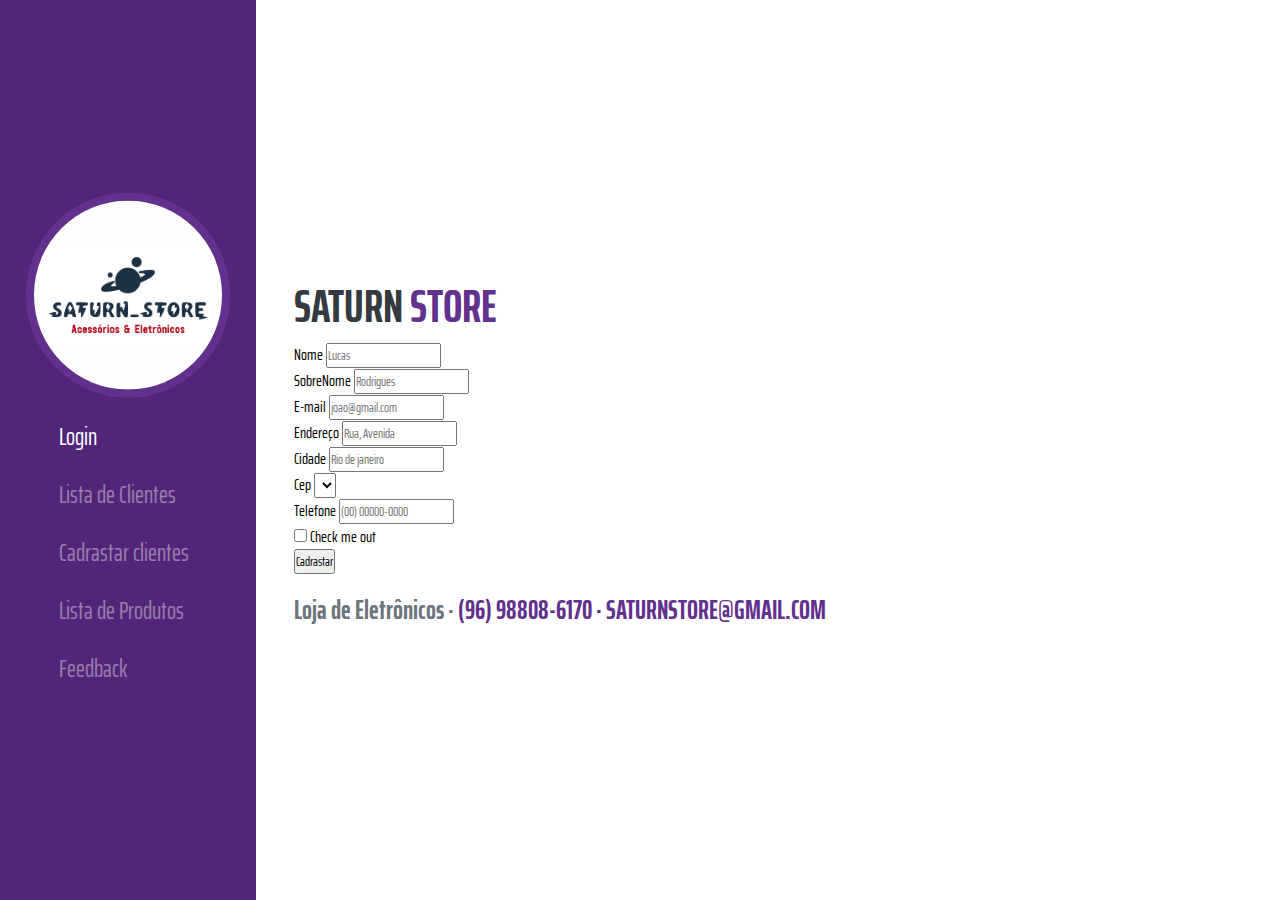
<file: Cadrasto de clientes/index.html>
<html>
    <head> 
        <meta charset="utf-8">
        <link href="https://fonts.googleapis.com/css2?family=Saira+Extra+Condensed:wght@400;500;700&display=swap" rel="stylesheet">
        <link href="../style.css" rel="stylesheet">
        <link href="https://cdnjs.cloudflare.com/ajax/libs/font-awesome/5.13.1/css/all.min.css" rel="stylesheet">
        <link href="https://cdn.jsdelivr.net/npm/bootstrap@5.1.1/dist/css/bootstrap.min.css" rel="stylesheet" integrity="sha384-F3w7mX95PdgyTmZZMECAngseQB83DfGTowi0iMjiWaeVhAn4FJkqJByhZMI3AhiU" crossorigin="anonymous">
    </head>
    <body>
      
      <div class="parent">

      <div class="sidebar">

        <div class="sidebar-pos">
            <div class="img-sidebar">
              <img src="../logo.jpg" />
            </div><!--img-->

            <div class="menu">
              <a class="selected" href="../Login/index.html">Login</a>
              <a href="../Lista de clientes/index.html">Lista de Clientes</a>
              <a href="../Cadrasto de clientes/index.html">Cadrastar clientes</a>
              <a href="../Lista de Produtos/index.html">Lista de Produtos</a>
              <a href="../Feedback/index.html">Feedback</a>
            </div><!--menu-->
        </div><!--sidebar-pos-->

      </div><!--sidebar-->

      <div class="content">

        <section class="descricao">
          <h2>SATURN <span>STORE</span></h2>

          <form class="row g-3">
            <div class="col-md-6">
              <label for="inputEmail4" class="form-label">Nome</label>
              <input type="email" class="form-control" id="inputEmail4" placeholder="Lucas">
            </div>
            <div class="col-md-6">
              <label for="inputPassword4" class="form-label">SobreNome</label>
              <input type="password" class="form-control" id="inputPassword4" placeholder="Rodrigues">
            </div>
            <div class="col-12">
              <label for="inputAddress" class="form-label">E-mail</label>
              <input type="text" class="form-control" id="inputAddress" placeholder="joao@gmail.com">
            </div>
            <div class="col-12">
              <label for="inputAddress2" class="form-label">Endereço</label>
              <input type="text" class="form-control" id="inputAddress2" placeholder="Rua, Avenida">
            </div>
            <div class="col-md-6">
              <label for="inputCity" class="form-label">Cidade</label>
              <input type="text" class="form-control" id="inputCity" placeholder="Rio de janeiro">
            </div>
            <div class="col-md-4">
              <label for="inputState" class="form-label">Cep</label>
              <select id="inputState" class="form-control" id="inputCep" placeholder="00.000-00">
              </select>
            </div>
            <div class="col-md-2">
              <label for="inputZip" class="form-label">Telefone</label>
              <input type="text" class="form-control" id="inputZip" placeholder="(00) 00000-0000">
            </div>
            <div class="col-12">
              <div class="form-check">
                <input class="form-check-input" type="checkbox" id="gridCheck">
                <label class="form-check-label" for="gridCheck">
                  Check me out
                </label>
              </div>
            </div>
            <div class="col-12">
              <button type="submit" class="btn btn-primary">Cadrastar</button>
            </div>
          </form>

          <h3>Loja de Eletrônicos · <span>(96) 98808-6170 · SATURNSTORE@GMAIL.COM</span></h3>
          
       
        </section>
       


      </div><!--content-->

    </div><!--parent-->
    
    </body>
  
</html>
</file>
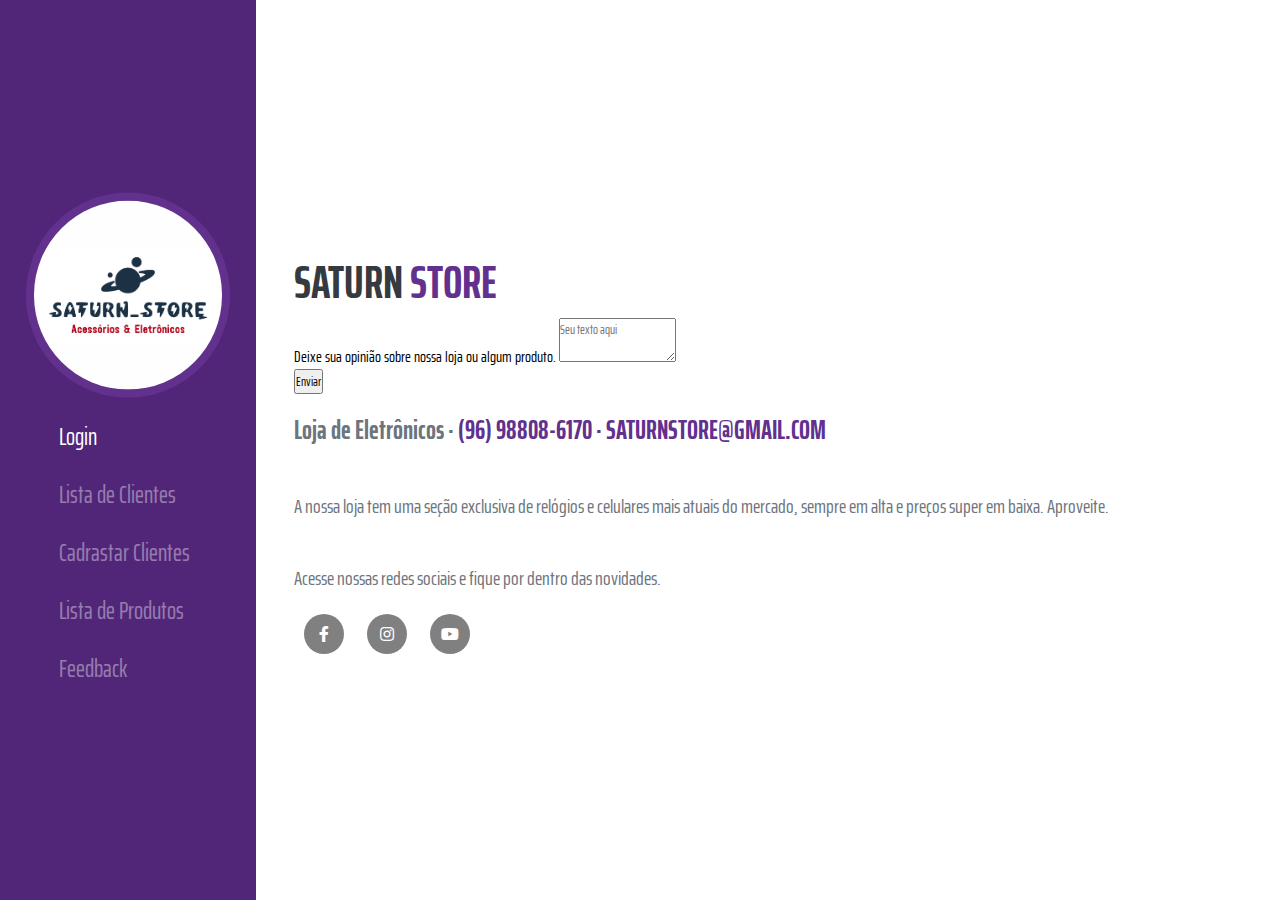
<file: Feedback/index.html>
<html>
    <head> 
        <meta charset="utf-8">
        <link href="https://fonts.googleapis.com/css2?family=Saira+Extra+Condensed:wght@400;500;700&display=swap" rel="stylesheet">
        <link href="../style.css" rel="stylesheet">
        <link href="https://cdnjs.cloudflare.com/ajax/libs/font-awesome/5.13.1/css/all.min.css" rel="stylesheet">
        <link href="https://cdn.jsdelivr.net/npm/bootstrap@5.1.1/dist/css/bootstrap.min.css" rel="stylesheet" integrity="sha384-F3w7mX95PdgyTmZZMECAngseQB83DfGTowi0iMjiWaeVhAn4FJkqJByhZMI3AhiU" crossorigin="anonymous">
    </head>
    <body>
      
      <div class="parent">

      <div class="sidebar">

        <div class="sidebar-pos">
            <div class="img-sidebar">
              <img src="../logo.jpg" />
            </div><!--img-->

            <div class="menu">
              <a class="selected" href="../Login/index.html">Login</a>
              <a href="../Lista de clientes/index.html">Lista de Clientes</a>
              <a href="../Cadrasto de clientes/index.html">Cadrastar Clientes</a>
              <a href="../Lista de Produtos/index.html">Lista de Produtos</a>
              <a href="../Feedback/index.html">Feedback</a>
            </div><!--menu-->
        </div><!--sidebar-pos-->

      </div><!--sidebar-->

      <div class="content">

        <section class="descricao">
          <h2>SATURN <span>STORE</span></h2>

          <form class="was-validated">
            <div class="mb-3">
              <label for="validationTextarea" class="form-label">Deixe sua opinião sobre nossa loja ou algum produto.</label>
              <textarea class="form-control is-invalid" id="validationTextarea" placeholder="Seu texto aqui" required></textarea>
              <div class="invalid-feedback">
              </div>
            </div>
          
            <div class="col-12">
                <button type="submit" class="btn btn-primary">Enviar</button>
              </div>
  
          
          </form>

          <h3>Loja de Eletrônicos · <span>(96) 98808-6170 · SATURNSTORE@GMAIL.COM</span></h3>
          <p>A nossa loja tem uma seção exclusiva de relógios e celulares mais atuais do mercado, sempre em alta e preços super em baixa. Aproveite.</p>
          <p>Acesse nossas redes sociais e fique por dentro das novidades.</p>
          
          <div class="icons-social">
            <a href=""><i class="fab fa-facebook-f"></i></a>
            <a href=""><i class="fab fa-instagram"></i></a>
            <a href=""><i class="fab fa-youtube"></i></a>
          </div><!--icons-social-->
       
        </section>
       


      </div><!--content-->

    </div><!--parent-->
    
    </body>
  
</html>
</file>
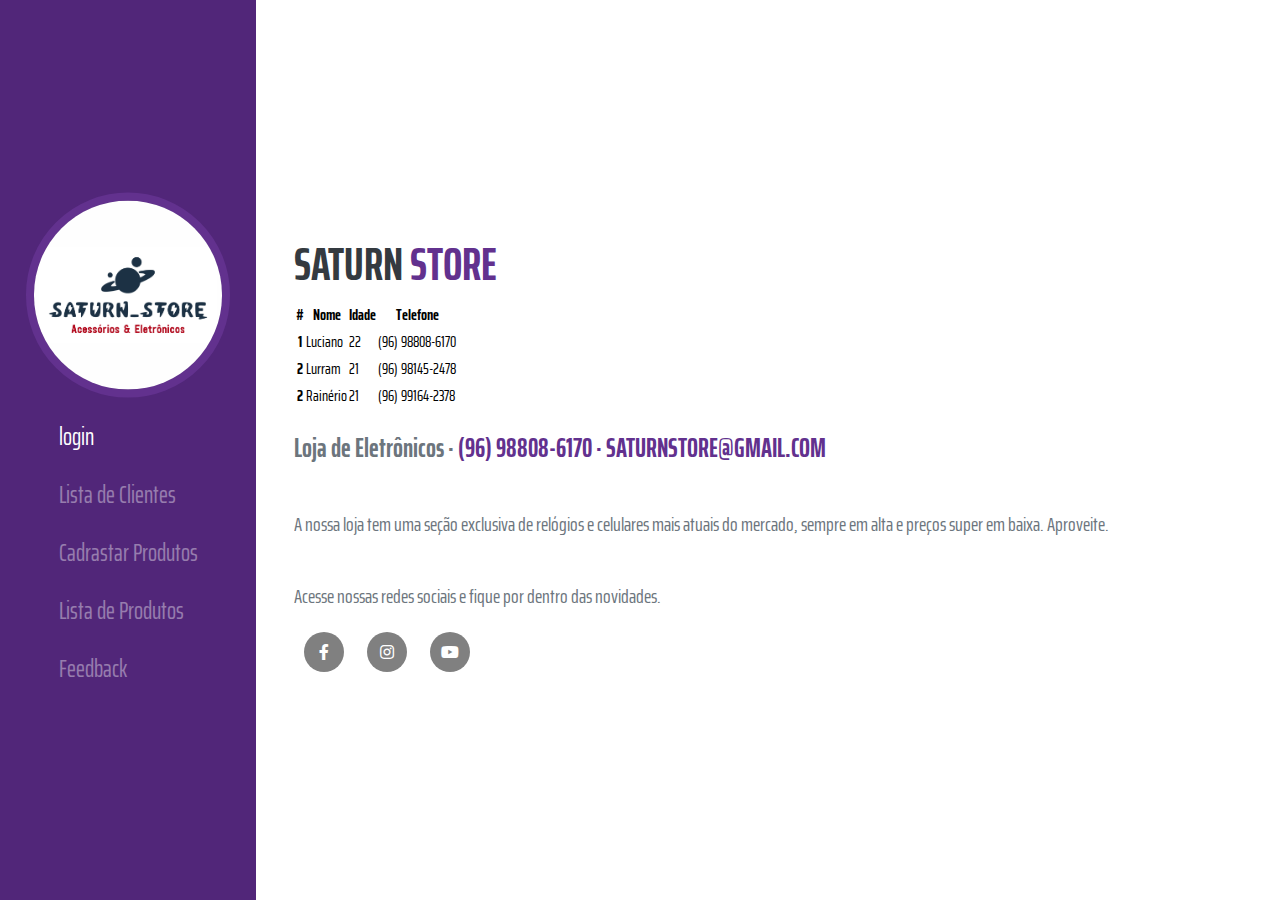
<file: Lista de clientes/index.html>
<html>
    <head> 
        <meta charset="utf-8">
        <link href="https://fonts.googleapis.com/css2?family=Saira+Extra+Condensed:wght@400;500;700&display=swap" rel="stylesheet">
        <link href="../style.css" rel="stylesheet">
        <link href="https://cdnjs.cloudflare.com/ajax/libs/font-awesome/5.13.1/css/all.min.css" rel="stylesheet">
        <link href="https://cdn.jsdelivr.net/npm/bootstrap@5.1.1/dist/css/bootstrap.min.css" rel="stylesheet" integrity="sha384-F3w7mX95PdgyTmZZMECAngseQB83DfGTowi0iMjiWaeVhAn4FJkqJByhZMI3AhiU" crossorigin="anonymous">
    </head>
    <body>
      
      <div class="parent">

      <div class="sidebar">

        <div class="sidebar-pos">
            <div class="img-sidebar">
              <img src="../logo.jpg" />
            </div><!--img-->

            <div class="menu">
              <a class="selected" href="../Login/index.html">login</a>
              <a href="../Lista de clientes/index.html">Lista de Clientes</a>
              <a href="../Cadrasto de clientes/index.html">Cadrastar Produtos</a>
              <a href="../Lista de Produtos/index.html">Lista de Produtos</a>
              <a href="../Feedback/index.html">Feedback</a>
            </div><!--menu-->
        </div><!--sidebar-pos-->

      </div><!--sidebar-->

      <div class="content">

        <section class="descricao">
          <h2>SATURN <span>STORE</span></h2>

          <table class="table table-striped">
            <thead>
              <tr>
                <th scope="col">#</th>
                <th scope="col">Nome</th>
                <th scope="col">Idade</th>
                <th scope="col">Telefone</th>
              </tr>
            </thead>
            <tbody>
              <tr>
                <th scope="row">1</th>
                <td>Luciano</td>
                <td>22</td>
                <td>(96) 98808-6170</td>
              </tr>
              <tr>
                <th scope="row">2</th>
                <td>Lurram</td>
                <td>21</td>
                <td>(96) 98145-2478</td>
              </tr>
                <th scope="row">2</th>
                <td>Rainério</td>
                <td>21</td>
                <td>(96) 99164-2378</td>
              <tr>
                
              </tr>
            </tbody>
          </table>
      
          <h3>Loja de Eletrônicos · <span>(96) 98808-6170 · SATURNSTORE@GMAIL.COM</span></h3>
          <p>A nossa loja tem uma seção exclusiva de relógios e celulares mais atuais do mercado, sempre em alta e preços super em baixa. Aproveite.</p>
          <p>Acesse nossas redes sociais e fique por dentro das novidades.</p>
          
          <div class="icons-social">
            <a href=""><i class="fab fa-facebook-f"></i></a>
            <a href=""><i class="fab fa-instagram"></i></a>
            <a href=""><i class="fab fa-youtube"></i></a>
          </div><!--icons-social-->
       
        </section>
       


      </div><!--content-->

    </div><!--parent-->
    
    </body>
  
</html>
</file>
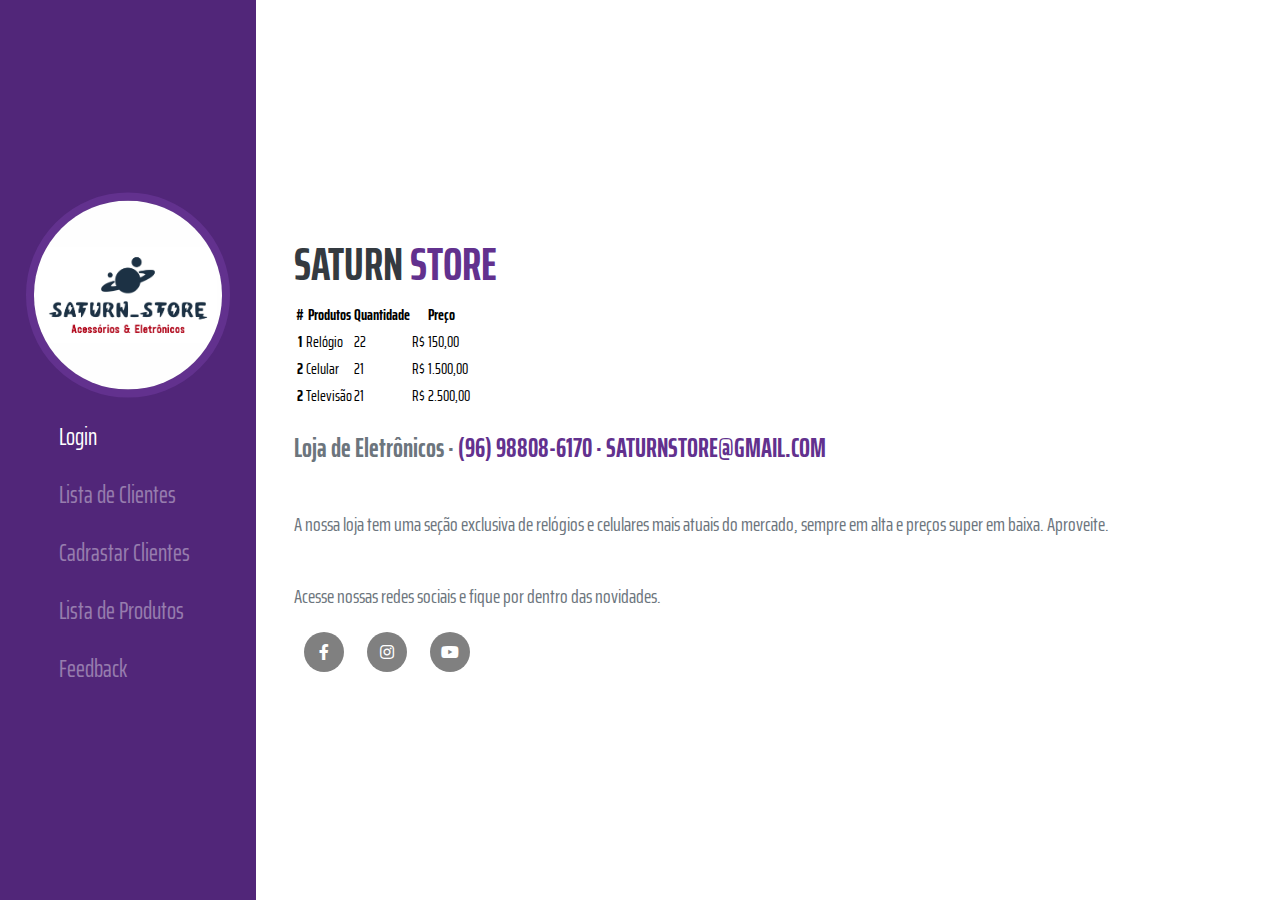
<file: Lista de Produtos/index.html>
<html>
    <head> 
        <meta charset="utf-8">
        <link href="https://fonts.googleapis.com/css2?family=Saira+Extra+Condensed:wght@400;500;700&display=swap" rel="stylesheet">
        <link href="../style.css" rel="stylesheet">
        <link href="https://cdnjs.cloudflare.com/ajax/libs/font-awesome/5.13.1/css/all.min.css" rel="stylesheet">
        <link href="https://cdn.jsdelivr.net/npm/bootstrap@5.1.1/dist/css/bootstrap.min.css" rel="stylesheet" integrity="sha384-F3w7mX95PdgyTmZZMECAngseQB83DfGTowi0iMjiWaeVhAn4FJkqJByhZMI3AhiU" crossorigin="anonymous">
    </head>
    <body>
      
      <div class="parent">

      <div class="sidebar">

        <div class="sidebar-pos">
            <div class="img-sidebar">
              <img src="../logo.jpg" />
            </div><!--img-->

            <div class="menu">
              <a class="selected" href="../Login/index.html">Login</a>
              <a href="../Lista de clientes/index.html">Lista de Clientes</a>
              <a href="../Cadrasto de clientes/index.html">Cadrastar Clientes</a>
              <a href="../Lista de Produtos/index.html">Lista de Produtos</a>
              <a href="../Feedback/index.html">Feedback</a>
            </div><!--menu-->
        </div><!--sidebar-pos-->

      </div><!--sidebar-->

      <div class="content">

        <section class="descricao">
          <h2>SATURN <span>STORE</span></h2>

          <table class="table table-striped">
            <thead>
              <tr>
                <th scope="col">#</th>
                <th scope="col">Produtos</th>
                <th scope="col">Quantidade</th>
                <th scope="col">Preço</th>
              </tr>
            </thead>
            <tbody>
              <tr>
                <th scope="row">1</th>
                <td>Relógio</td>
                <td>22</td>
                <td>R$ 150,00</td>
              </tr>
              <tr>
                <th scope="row">2</th>
                <td>Celular</td>
                <td>21</td>
                <td>R$ 1.500,00</td>
              </tr>
                <th scope="row">2</th>
                <td>Televisão</td>
                <td>21</td>
                <td>R$ 2.500,00</td>
              <tr>
                
              </tr>
            </tbody>
          </table>

          <h3>Loja de Eletrônicos · <span>(96) 98808-6170 · SATURNSTORE@GMAIL.COM</span></h3>
          <p>A nossa loja tem uma seção exclusiva de relógios e celulares mais atuais do mercado, sempre em alta e preços super em baixa. Aproveite.</p>
          <p>Acesse nossas redes sociais e fique por dentro das novidades.</p>
          
          <div class="icons-social">
            <a href=""><i class="fab fa-facebook-f"></i></a>
            <a href=""><i class="fab fa-instagram"></i></a>
            <a href=""><i class="fab fa-youtube"></i></a>
          </div><!--icons-social-->
       
        </section>
       


      </div><!--content-->

    </div><!--parent-->
    
    </body>
  
</html>
</file>
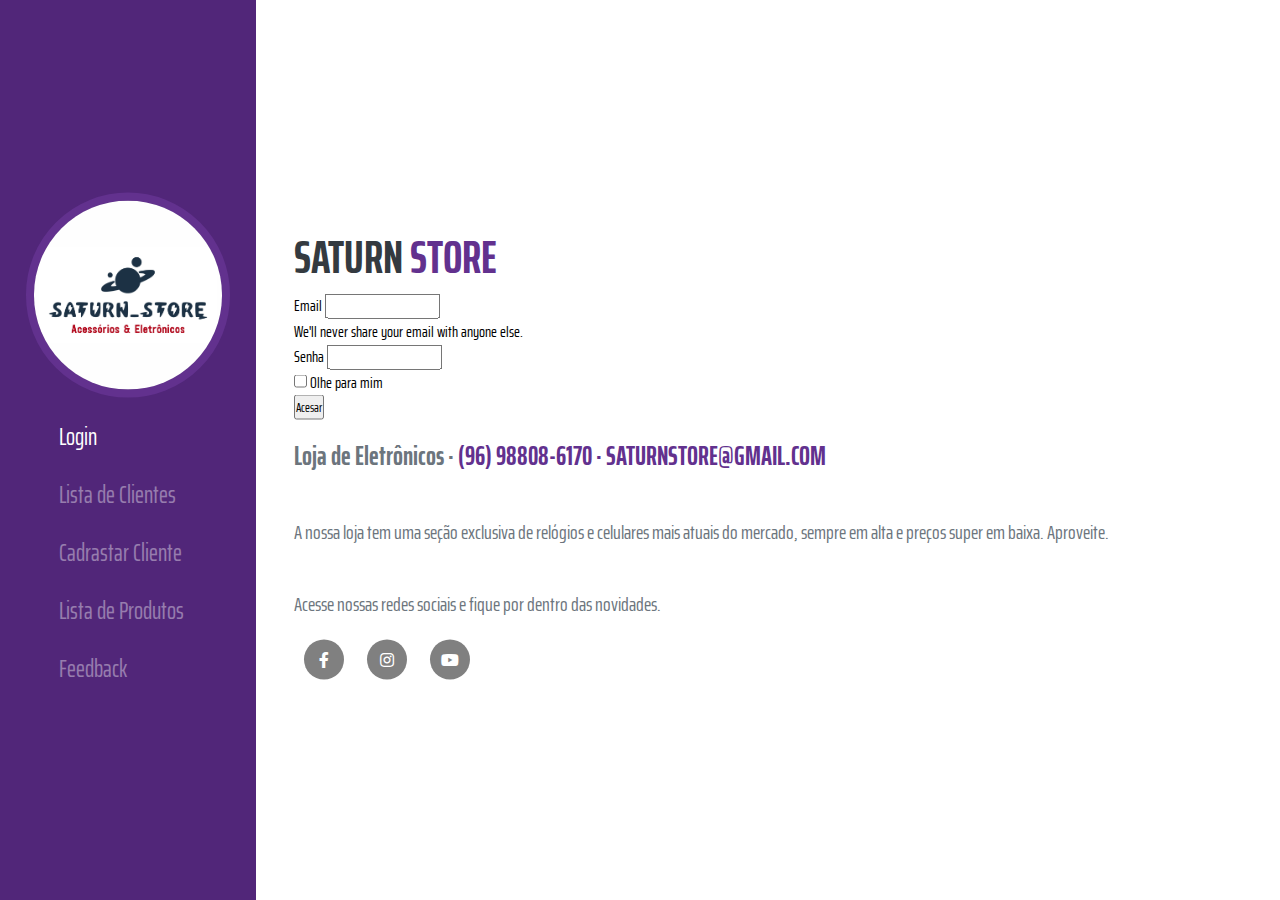
<file: Login/index.html>
<html>
    <head> 
        <meta charset="utf-8">
        <link href="https://fonts.googleapis.com/css2?family=Saira+Extra+Condensed:wght@400;500;700&display=swap" rel="stylesheet">
        <link href="../style.css" rel="stylesheet">
        <link href="https://cdnjs.cloudflare.com/ajax/libs/font-awesome/5.13.1/css/all.min.css" rel="stylesheet">
        <link href="https://cdn.jsdelivr.net/npm/bootstrap@5.1.1/dist/css/bootstrap.min.css" rel="stylesheet" integrity="sha384-F3w7mX95PdgyTmZZMECAngseQB83DfGTowi0iMjiWaeVhAn4FJkqJByhZMI3AhiU" crossorigin="anonymous">
    </head>
    <body>
      
      <div class="parent">

      <div class="sidebar">

        <div class="sidebar-pos">
            <div class="img-sidebar">
              <img src="../logo.jpg" />
            </div><!--img-->

            <div class="menu">
              <a class="selected" href="../lista.html">Login</a>
              <a href="../Lista de clientes/index.html">Lista de Clientes</a>
              <a href="../Cadrasto de clientes/index.html">Cadrastar Cliente</a>
              <a href="../Lista de Produtos/index.html">Lista de Produtos</a>
              <a href="../Feedback/index.html">Feedback</a>
            </div><!--menu-->
        </div><!--sidebar-pos-->

      </div><!--sidebar-->

      <div class="content">

        <section class="descricao">
          <h2>SATURN <span>STORE</span></h2>

          <form>
            <div class="mb-3">
              <label for="exampleInputEmail1" class="form-label">Email</label>
              <input type="email" class="form-control" id="exampleInputEmail1" aria-describedby="emailHelp">
              <div id="emailHelp" class="form-text">We'll never share your email with anyone else.</div>
            </div>
            <div class="mb-3">
              <label for="exampleInputPassword1" class="form-label">Senha</label>
              <input type="password" class="form-control" id="exampleInputPassword1">
            </div>
            <div class="mb-3 form-check">
              <input type="checkbox" class="form-check-input" id="exampleCheck1">
              <label class="form-check-label" for="exampleCheck1">Olhe para mim</label>
            </div>
            <button type="submit" class="btn btn-primary">Acesar</button>
          </form>

          <h3>Loja de Eletrônicos · <span>(96) 98808-6170 · SATURNSTORE@GMAIL.COM</span></h3>
          <p>A nossa loja tem uma seção exclusiva de relógios e celulares mais atuais do mercado, sempre em alta e preços super em baixa. Aproveite.</p>
          <p>Acesse nossas redes sociais e fique por dentro das novidades.</p>
          
          <div class="icons-social">
            <a href=""><i class="fab fa-facebook-f"></i></a>
            <a href=""><i class="fab fa-instagram"></i></a>
            <a href=""><i class="fab fa-youtube"></i></a>
          </div><!--icons-social-->
       
        </section>
       


      </div><!--content-->

    </div><!--parent-->
    
    </body>
  
</html>
</file>
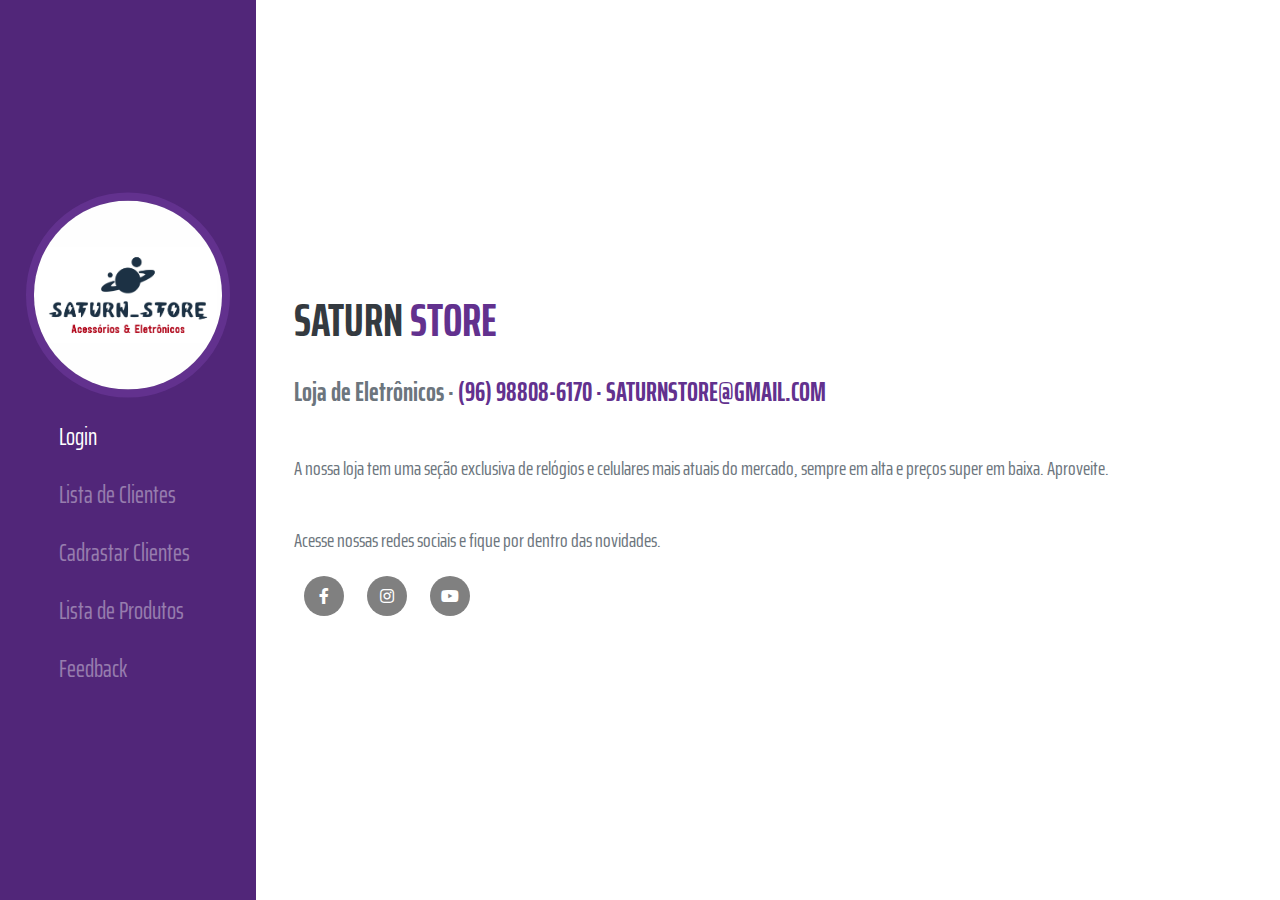
<file: lista.html>
<html>
    <head> 
        <meta charset="utf-8">
        <link href="https://fonts.googleapis.com/css2?family=Saira+Extra+Condensed:wght@400;500;700&display=swap" rel="stylesheet">
        <link href="style.css" rel="stylesheet">
        <link href="https://cdnjs.cloudflare.com/ajax/libs/font-awesome/5.13.1/css/all.min.css" rel="stylesheet">
        <link href="https://cdn.jsdelivr.net/npm/bootstrap@5.1.1/dist/css/bootstrap.min.css" rel="stylesheet" integrity="sha384-F3w7mX95PdgyTmZZMECAngseQB83DfGTowi0iMjiWaeVhAn4FJkqJByhZMI3AhiU" crossorigin="anonymous">
    </head>
    <body>
      
      <div class="parent">

      <div class="sidebar">

        <div class="sidebar-pos">
            <div class="img-sidebar">
              <img src="logo.jpg" />
            </div><!--img-->

            <div class="menu">
              <a class="selected" href="./Login/index.html">Login</a>
              <a href="./Lista de clientes/index.html">Lista de Clientes</a>
              <a href="./Cadrasto de clientes/index.html">Cadrastar Clientes</a>
              <a href="./Lista de Produtos/index.html">Lista de Produtos</a>
              <a href="./Feedback/index.html">Feedback</a>
            </div><!--menu-->
        </div><!--sidebar-pos-->

      </div><!--sidebar-->

      <div class="content">

        <section class="descricao">
          <h2>SATURN <span>STORE</span></h2>
          <h3>Loja de Eletrônicos · <span>(96) 98808-6170 · SATURNSTORE@GMAIL.COM</span></h3>
          <p>A nossa loja tem uma seção exclusiva de relógios e celulares mais atuais do mercado, sempre em alta e preços super em baixa. Aproveite.</p>
          <p>Acesse nossas redes sociais e fique por dentro das novidades.</p>
          
          <div class="icons-social">
            <a href=""><i class="fab fa-facebook-f"></i></a>
            <a href=""><i class="fab fa-instagram"></i></a>
            <a href=""><i class="fab fa-youtube"></i></a>
          </div><!--icons-social-->
       
        </section>
       


      </div><!--content-->

    </div><!--parent-->
    
    </body>
  
</html>
</file>
<file: style.css>
*{
    margin: 0;
    padding: 0;
    box-sizing: border-box;
    font-family: 'Saira Extra Condensed', sans-serif;
}

html,body{
    height: 100%;
}


.parent{
    display: flex;
}

.sidebar{
    width:20%;
    height: 100%;
    position: fixed;
    background-color: #512679;
}

.sidebar-pos{
    position: absolute;
    top:50%;
    transform:translateY(-50%);
}


.img-sidebar{text-align: center;}

.img-sidebar img{
    width: 80%;
    border:8px solid #62318e;
    border-radius: 50%;
}

.menu{
    margin:20px 0;
    text-align: center;
    
}

.menu > a{
    color: white;
    opacity: 0.4;
    font-size: 24px;
    display: block;
    margin-bottom: 20px;
    text-decoration: none;
    text-align: left;
    margin-left: 23%;
}

.menu a.selected{
    opacity: 1;
    
}

.content{
    position:absolute;
    left: 20%;
    width: 80%;
    height: 100%;
    overflow-y:auto;
    padding:0 3%;
}

section.descricao{
    position: relative;
    top:50%;
    transform:translateY(-50%);
}

section.descricao h2{
    color:#343a40;
    font-size: 46px;
}

section.descricao h2 > span,
section.descricao h3 > span
{
    color:  #62318e;
}

section.descricao h3{
    margin:15px 0;
    color: #6c757d;
    font-size: 26px;
}

section.descricao p{
    color:#6c757d;
    font-size:20px;
    margin-top:40px;
}

.icons-social{
    margin-top:20px;
}

.icons-social a{
    text-decoration:none;
    color: white;
    background-color: gray;
    width:40px;
    height:40px;
    border-radius:20px;
    display: inline-block;
    margin:0 10px;
    text-align: center;
}

.icons-social i{
    line-height:40px;
}
</file>
